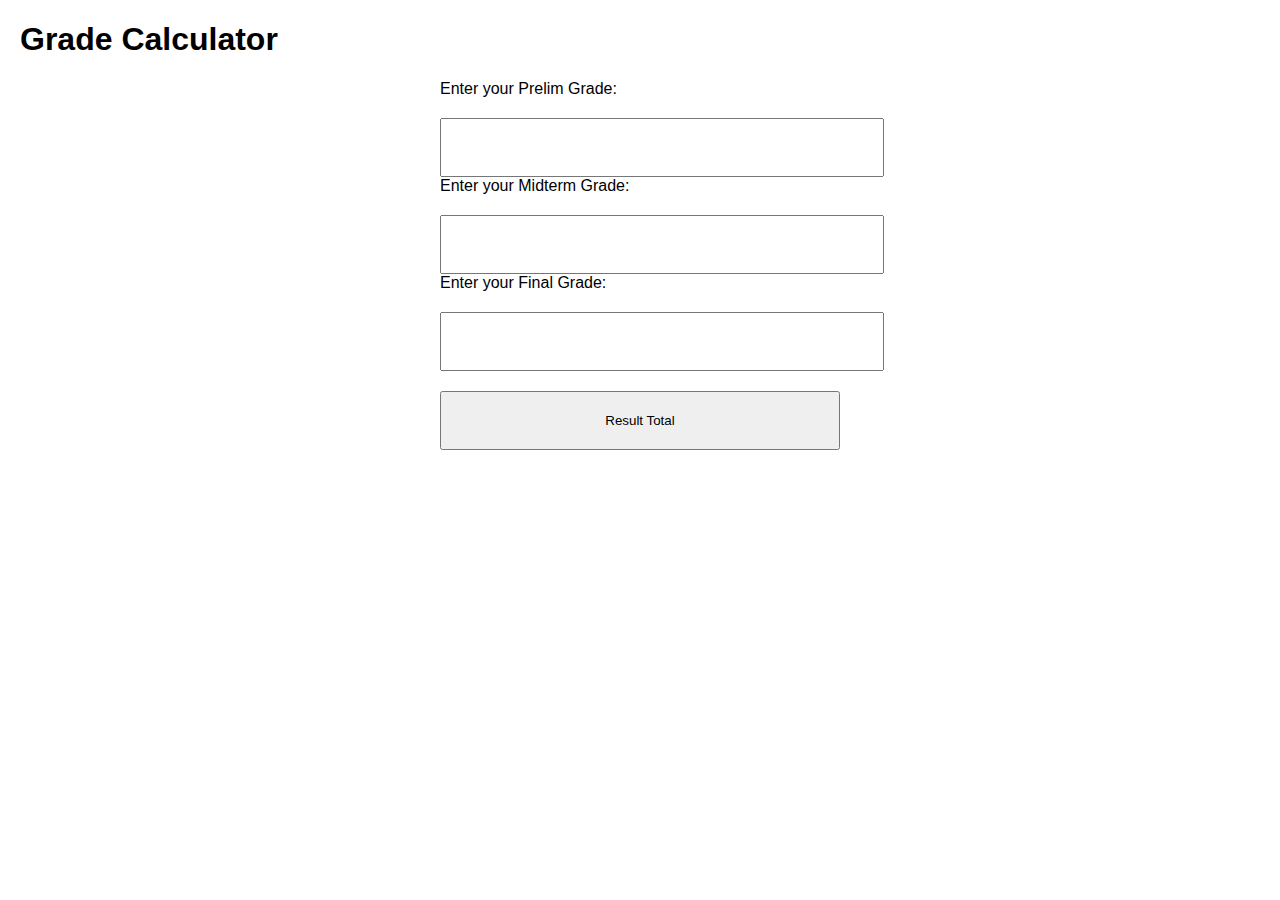
<file: grade calculator/index.html>
<!DOCTYPE html>
<html lang="en">
<head>
    <meta charset="UTF-8">
    <meta http-equiv="X-UA-Compatible" content="IE=edge">
    <meta name="viewport" content="width=device-width, initial-scale=1.0">
    <title>Grade Calculator</title>
    <style>
        body {
            font-family: Arial, sans-serif;
            margin: 20px;
        }
        form {
            max-width: 400px;
            margin: auto;
        }
        input, button {
            padding: 20px;
            margin-top: 20px;
            width: 100%;
        }
        .message {
            margin-top: 20px;
            font-weight: bold;
        }
    </style>
</head>
<body>
    <h1>Grade Calculator</h1>
    <form method="post">
        <label for="prelim">Enter your Prelim Grade:</label>
        <input type="text" id="prelim" name="prelim" required>
        
        <label for="midterm">Enter your Midterm Grade:</label>
        <input type="text" id="midterm" name="midterm">
        
        <label for="final">Enter your Final Grade:</label>
        <input type="text" id="final" name="final">
        
        <button type="submit" name="result_total">Result Total</button>
</file>
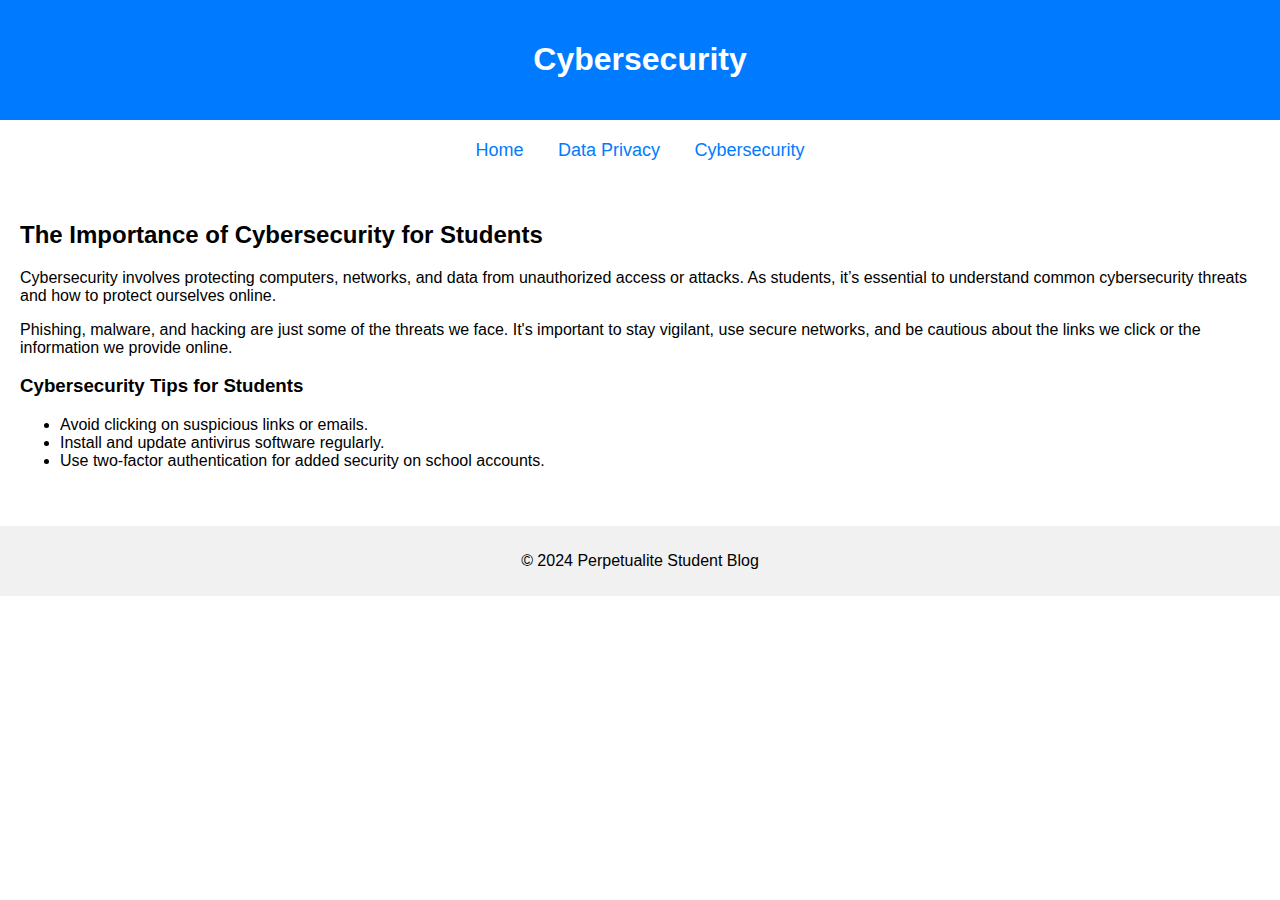
<file: cybersecurity.html>
<!DOCTYPE html>
<html lang="en">
<head>
    <meta charset="UTF-8">
    <meta name="viewport" content="width=device-width, initial-scale=1.0">
    <title>Cybersecurity</title>
    <style>
        body { font-family: Arial, sans-serif; margin: 0; padding: 0; }
        header { background-color: #007bff; color: white; text-align: center; padding: 20px; }
        nav { text-align: center; margin: 20px; }
        nav a { margin: 0 15px; text-decoration: none; color: #007bff; font-size: 18px; }
        footer { background-color: #f1f1f1; text-align: center; padding: 10px; margin-top: 20px; }
        section { padding: 20px; }
    </style>
</head>
<body>

<header>
    <h1>Cybersecurity</h1>
</header>

<nav>
    <a href="index.html">Home</a>
    <a href="data-privacy.html">Data Privacy</a>
    <a href="cybersecurity.html">Cybersecurity</a>
</nav>

<main>
    <section>
        <h2>The Importance of Cybersecurity for Students</h2>
        <p>Cybersecurity involves protecting computers, networks, and data from unauthorized access or attacks. As students, it’s essential to understand common cybersecurity threats and how to protect ourselves online.</p>
        <p>Phishing, malware, and hacking are just some of the threats we face. It's important to stay vigilant, use secure networks, and be cautious about the links we click or the information we provide online.</p>
        <h3>Cybersecurity Tips for Students</h3>
        <ul>
            <li>Avoid clicking on suspicious links or emails.</li>
            <li>Install and update antivirus software regularly.</li>
            <li>Use two-factor authentication for added security on school accounts.</li>
        </ul>
    </section>
</main>

<footer>
    <p>&copy; 2024 Perpetualite Student Blog</p>
</footer>

</body>
</html>
</file>
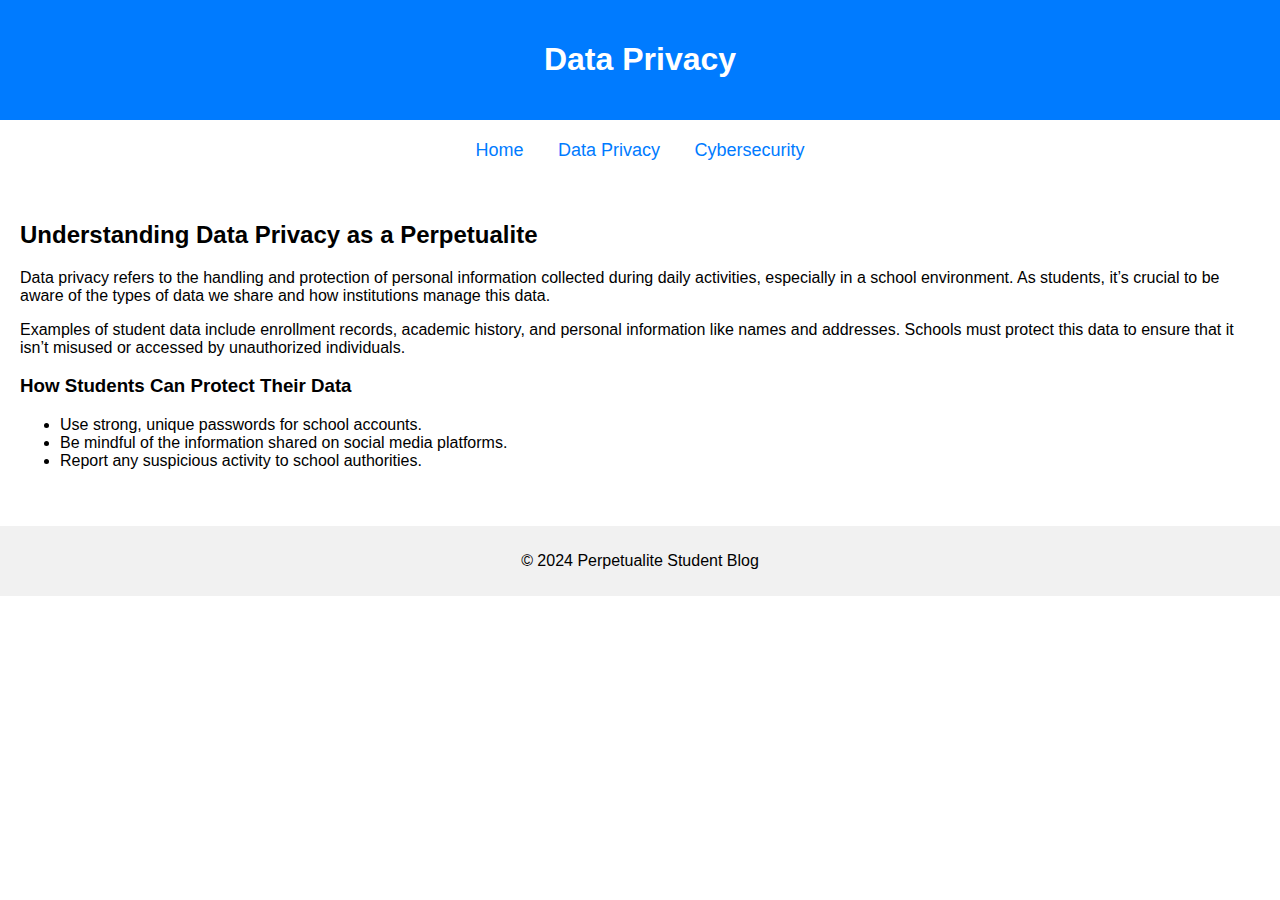
<file: data-privacy.html>
<!DOCTYPE html>
<html lang="en">
<head>
    <meta charset="UTF-8">
    <meta name="viewport" content="width=device-width, initial-scale=1.0">
    <title>Data Privacy</title>
    <style>
        body { font-family: Arial, sans-serif; margin: 0; padding: 0; }
        header { background-color: #007bff; color: white; text-align: center; padding: 20px; }
        nav { text-align: center; margin: 20px; }
        nav a { margin: 0 15px; text-decoration: none; color: #007bff; font-size: 18px; }
        footer { background-color: #f1f1f1; text-align: center; padding: 10px; margin-top: 20px; }
        section { padding: 20px; }
    </style>
</head>
<body>

<header>
    <h1>Data Privacy</h1>
</header>

<nav>
    <a href="index.html">Home</a>
    <a href="data-privacy.html">Data Privacy</a>
    <a href="cybersecurity.html">Cybersecurity</a>
</nav>

<main>
    <section>
        <h2>Understanding Data Privacy as a Perpetualite</h2>
        <p>Data privacy refers to the handling and protection of personal information collected during daily activities, especially in a school environment. As students, it’s crucial to be aware of the types of data we share and how institutions manage this data.</p>
        <p>Examples of student data include enrollment records, academic history, and personal information like names and addresses. Schools must protect this data to ensure that it isn’t misused or accessed by unauthorized individuals.</p>
        <h3>How Students Can Protect Their Data</h3>
        <ul>
            <li>Use strong, unique passwords for school accounts.</li>
            <li>Be mindful of the information shared on social media platforms.</li>
            <li>Report any suspicious activity to school authorities.</li>
        </ul>
    </section>
</main>

<footer>
    <p>&copy; 2024 Perpetualite Student Blog</p>
</footer>

</body>
</html>
</file>
